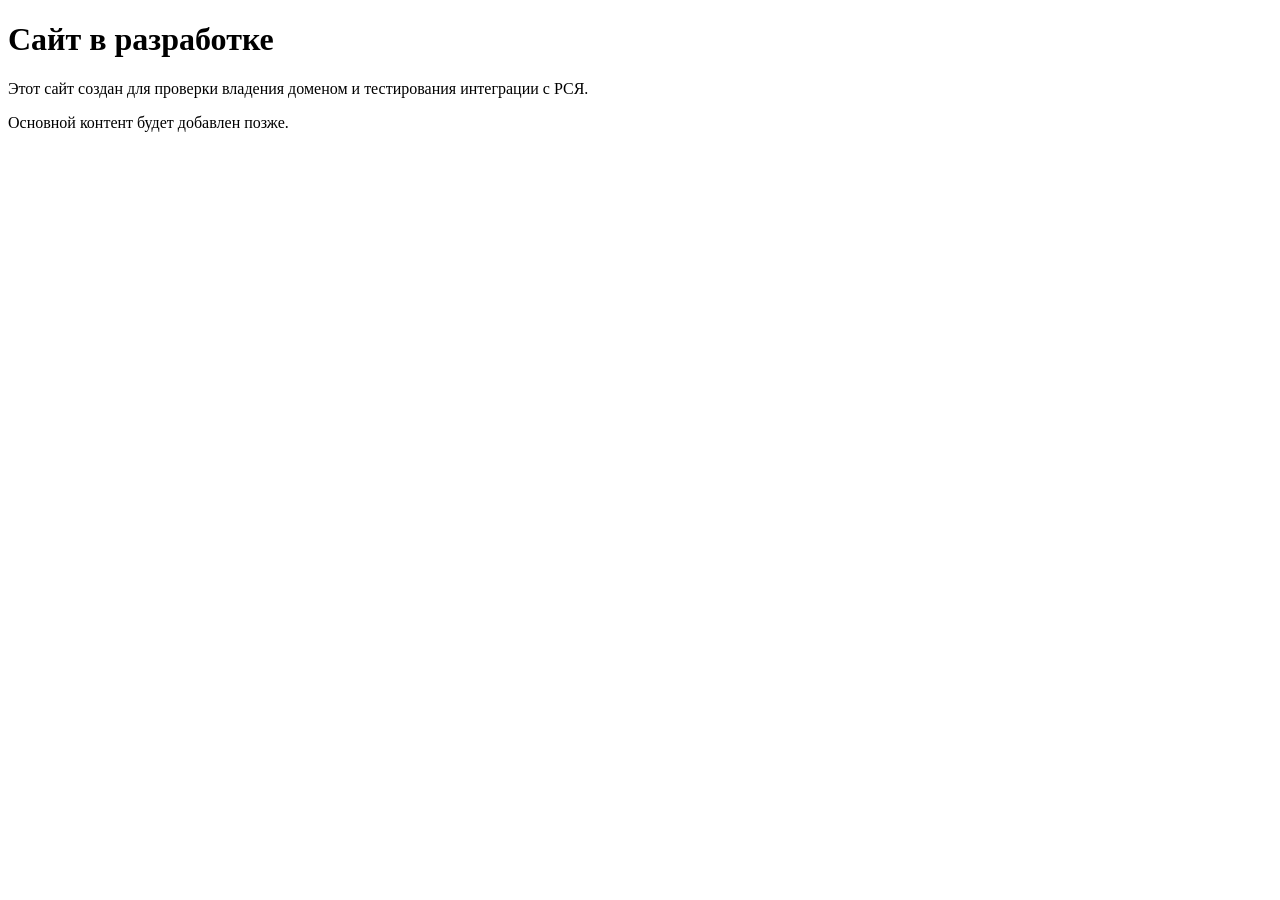
<file: try.html>
<!DOCTYPE html>
<html lang="ru">
<head>
  <meta charset="UTF-8">
  <title>Сайт для РСЯ — тестовая страница</title>
  <meta name="description" content="Тестовый сайт для проверки домена в Рекламной сети Яндекса.">
  <meta name="robots" content="index, follow">
</head>
<body>
  <h1>Сайт в разработке</h1>
  <p>Этот сайт создан для проверки владения доменом и тестирования интеграции с РСЯ.</p>
  <p>Основной контент будет добавлен позже.</p>
</body>
</html>
</file>
